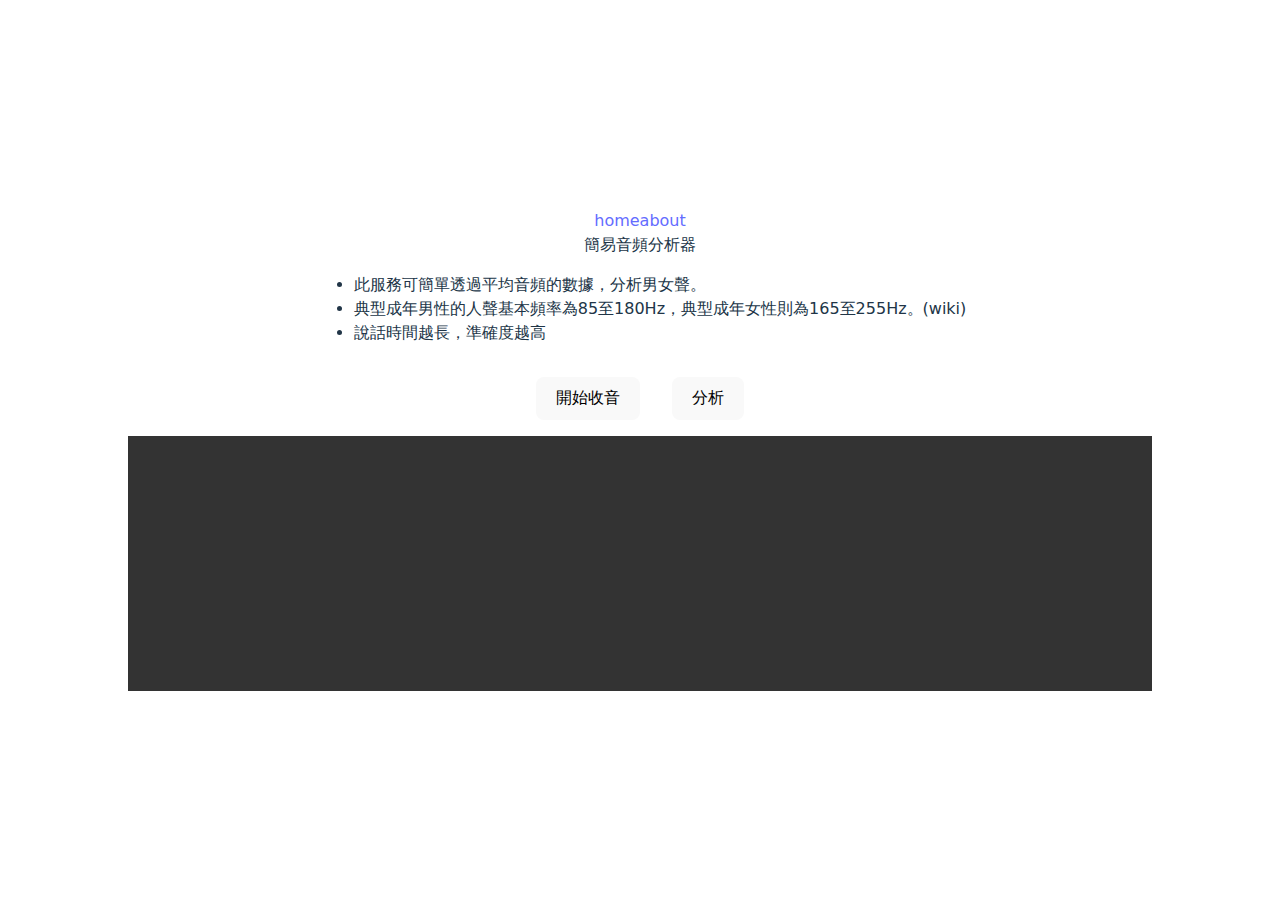
<file: index.html>
<!doctype html>
<html lang="en">
  <head>
    <meta charset="UTF-8" />
    <link rel="icon" type="image/svg+xml" href="/vite.svg" />
    <meta name="viewport" content="width=device-width, initial-scale=1.0" />
    <title>Vite + Vue + TS</title>
    <script type="module" crossorigin src="/assets/index-D9XFiDZU.js"></script>
    <link rel="stylesheet" crossorigin href="/assets/index-CCbfPEa8.css">
  </head>
  <body>
    <div id="app"></div>
  </body>
</html>
</file>
<file: assets/index-CCbfPEa8.css>
:root{font-family:Inter,system-ui,Avenir,Helvetica,Arial,sans-serif;line-height:1.5;font-weight:400;color-scheme:light dark;color:#ffffffde;background-color:#242424;font-synthesis:none;text-rendering:optimizeLegibility;-webkit-font-smoothing:antialiased;-moz-osx-font-smoothing:grayscale}a{font-weight:500;color:#646cff;text-decoration:inherit}a:hover{color:#535bf2}body{margin:0;display:flex;place-items:center;min-width:320px;min-height:100vh}h1{font-size:3.2em;line-height:1.1}button{border-radius:8px;border:1px solid transparent;padding:.6em 1.2em;font-size:1em;font-weight:500;font-family:inherit;background-color:#1a1a1a;cursor:pointer;transition:border-color .25s}button:hover{border-color:#646cff}button:focus,button:focus-visible{outline:4px auto -webkit-focus-ring-color}.card{padding:2em}#app{width:100%;max-width:1280px;margin:0 auto;padding:2rem;text-align:center}@media (prefers-color-scheme: light){:root{color:#213547;background-color:#fff}a:hover{color:#747bff}button{background-color:#f9f9f9}}.wrapper[data-v-15b9d85a]{display:flex;flex-direction:column;align-items:center;justify-content:center;width:100%}.wrapper .info ul li[data-v-15b9d85a]{text-align:left}.wrapper .control-bar button[data-v-15b9d85a]{margin:1rem}.wrapper .audio-wrapper[data-v-15b9d85a]{display:flex;align-items:flex-start;width:90%;max-width:1024px;height:255px;background-color:#333}.wrapper .audio-wrapper.active[data-v-15b9d85a]{background:linear-gradient(to top,#afffaf,#ffff9d 30%,#fd8080)}.wrapper .audio-wrapper>.audio-item[data-v-15b9d85a]{width:4.1666666667%;height:255px;background-color:#333}.wrapper .audio-wrapper .result-wrapper[data-v-15b9d85a]{width:100%;height:100%;display:flex;justify-content:center;align-items:center;color:#fff}.wrapper .audio-wrapper .result-wrapper ul[data-v-15b9d85a]{list-style:none}.wrapper .audio-wrapper .result-wrapper ul li[data-v-15b9d85a]{text-align:left}
</file>
